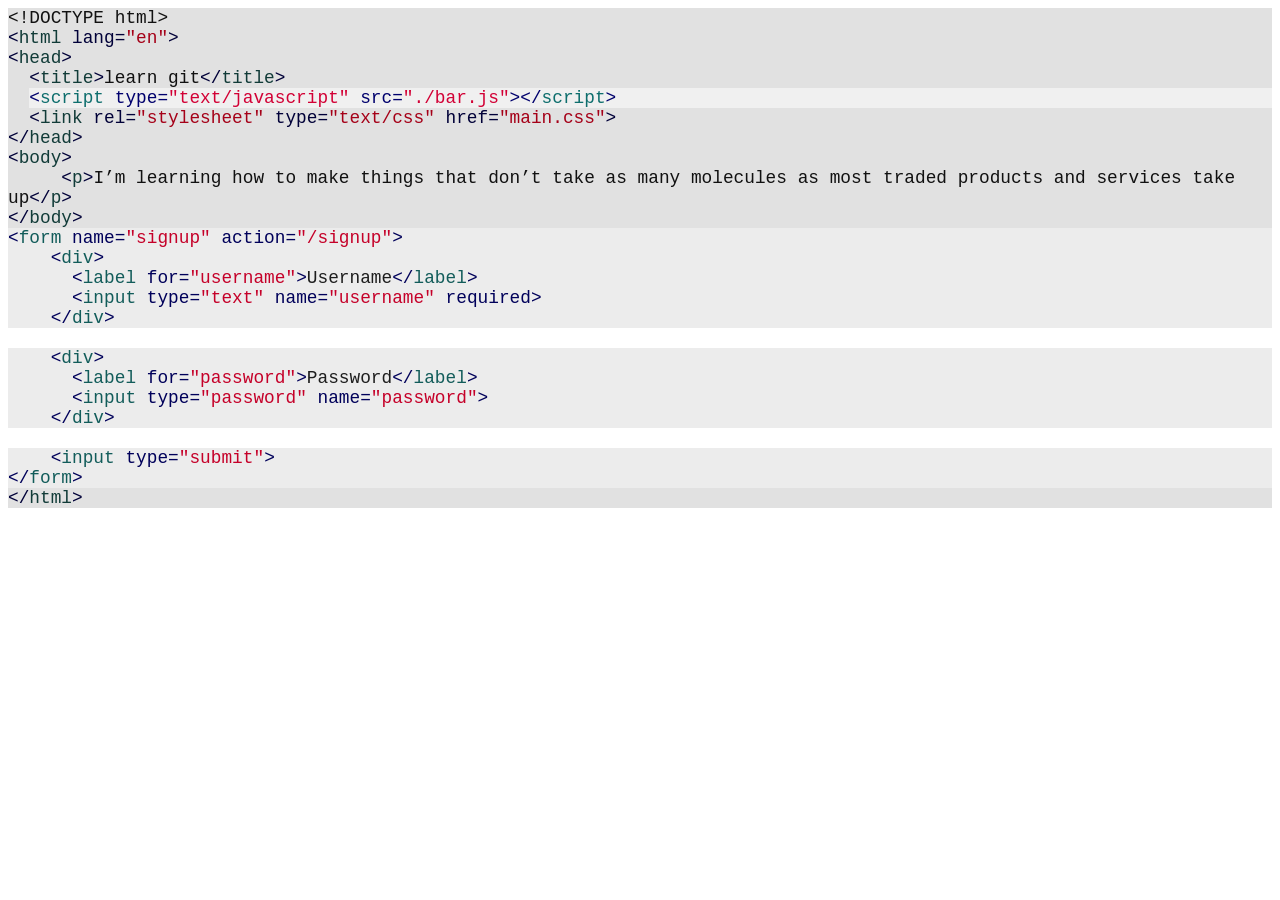
<file: index.html>
<!DOCTYPE html PUBLIC "-//W3C//DTD HTML 4.01//EN" "http://www.w3.org/TR/html4/strict.dtd">
<html>
<head>
  <meta http-equiv="Content-Type" content="text/html; charset=utf-8">
  <meta http-equiv="Content-Style-Type" content="text/css">
  <title></title>
  <meta name="Generator" content="Cocoa HTML Writer">
  <meta name="CocoaVersion" content="1671.4">
  <style type="text/css">
    p.p1 {margin: 0.0px 0.0px 0.0px 0.0px; line-height: 21.0px; font: 17.8px Courier; color: #111111; -webkit-text-stroke: #111111; background-color: #e1e1e1}
    p.p2 {margin: 0.0px 0.0px 0.0px 0.0px; line-height: 21.0px; font: 17.8px Courier; color: #000038; -webkit-text-stroke: #000038; background-color: #e1e1e1}
    p.p3 {margin: 0.0px 0.0px 0.0px 0.0px; line-height: 21.0px; font: 17.8px Courier; color: #113b38; -webkit-text-stroke: #113b38; background-color: #e1e1e1}
    p.p4 {margin: 0.0px 0.0px 0.0px 0.0px; line-height: 21.0px; font: 17.8px Courier; color: #d20035; -webkit-text-stroke: #d20035; background-color: #f0f0f0}
    p.p5 {margin: 0.0px 0.0px 0.0px 0.0px; line-height: 21.0px; font: 17.8px Courier; color: #a50018; -webkit-text-stroke: #a50018; background-color: #e1e1e1}
    p.p6 {margin: 0.0px 0.0px 0.0px 0.0px; line-height: 21.0px; font: 17.8px Courier; color: #c50029; -webkit-text-stroke: #c50029; background-color: #ececec}
    p.p7 {margin: 0.0px 0.0px 0.0px 0.0px; line-height: 21.0px; font: 17.8px Courier; color: #1d1d1d; -webkit-text-stroke: #1d1d1d; background-color: #ececec}
    p.p8 {margin: 0.0px 0.0px 0.0px 0.0px; line-height: 21.0px; font: 17.8px Courier; color: #00005a; -webkit-text-stroke: #00005a; background-color: #ececec}
    p.p9 {margin: 0.0px 0.0px 0.0px 0.0px; line-height: 21.0px; font: 17.8px Courier; color: #1d1d1d; -webkit-text-stroke: #1d1d1d}
    p.p10 {margin: 0.0px 0.0px 0.0px 0.0px; line-height: 21.0px; font: 17.8px Courier; color: #125c5a; -webkit-text-stroke: #125c5a; background-color: #ececec}
    p.p11 {margin: 0.0px 0.0px 0.0px 0.0px; line-height: 21.0px; font: 17.8px Courier; color: #113b38; -webkit-text-stroke: #113b38}
    span.s1 {font-kerning: none}
    span.s2 {font-kerning: none; color: #113b38; -webkit-text-stroke: 0px #113b38}
    span.s3 {font-kerning: none; color: #a50018; -webkit-text-stroke: 0px #a50018}
    span.s4 {font-kerning: none; color: #000038; -webkit-text-stroke: 0px #000038}
    span.s5 {font: 17.8px Courier; font-kerning: none; color: #111111; background-color: #e1e1e1; -webkit-text-stroke: 0px #111111}
    span.s6 {font-kerning: none; color: #00006d; -webkit-text-stroke: 0px #00006d}
    span.s7 {font-kerning: none; color: #0e6e6d; -webkit-text-stroke: 0px #0e6e6d}
    span.s8 {font-kerning: none; color: #111111; -webkit-text-stroke: 0px #111111}
    span.s9 {font-kerning: none; color: #00005a; -webkit-text-stroke: 0px #00005a}
    span.s10 {font-kerning: none; color: #125c5a; -webkit-text-stroke: 0px #125c5a}
    span.s11 {font-kerning: none; color: #c50029; -webkit-text-stroke: 0px #c50029}
    span.s12 {font-kerning: none; color: #1d1d1d; -webkit-text-stroke: 0px #1d1d1d}
  </style>
</head>
<body>
<p class="p1"><span class="s1">&lt;!DOCTYPE html&gt;</span></p>
<p class="p2"><span class="s1">&lt;</span><span class="s2">html</span><span class="s1"> lang=</span><span class="s3">"en"</span><span class="s1">&gt;</span></p>
<p class="p3"><span class="s4">&lt;</span><span class="s1">head</span><span class="s4">&gt;</span></p>
<p class="p1"><span class="s1"><span class="Apple-converted-space">  </span></span><span class="s4">&lt;</span><span class="s2">title</span><span class="s4">&gt;</span><span class="s1">learn git</span><span class="s4">&lt;/</span><span class="s2">title</span><span class="s4">&gt;</span></p>
<p class="p4"><span class="s5"><span class="Apple-converted-space">  </span></span><span class="s6">&lt;</span><span class="s7">script</span><span class="s6"> type=</span><span class="s1">"text/javascript"</span><span class="s6"> src=</span><span class="s1">"./bar.js"</span><span class="s6">&gt;&lt;/</span><span class="s7">script</span><span class="s6">&gt;</span></p>
<p class="p5"><span class="s8"><span class="Apple-converted-space">  </span></span><span class="s4">&lt;</span><span class="s2">link</span><span class="s4"> rel=</span><span class="s1">"stylesheet"</span><span class="s4"> type=</span><span class="s1">"text/css"</span><span class="s4"> href=</span><span class="s1">"main.css"</span><span class="s4">&gt;</span></p>
<p class="p3"><span class="s4">&lt;/</span><span class="s1">head</span><span class="s4">&gt;</span></p>
<p class="p3"><span class="s4">&lt;</span><span class="s1">body</span><span class="s4">&gt;</span></p>
<p class="p1"><span class="s1"><span class="Apple-converted-space">     </span></span><span class="s4">&lt;</span><span class="s2">p</span><span class="s4">&gt;</span><span class="s1">I’m learning how to make things that don’t take as many molecules as most traded products and services take up</span><span class="s4">&lt;/</span><span class="s2">p</span><span class="s4">&gt;</span></p>
<p class="p3"><span class="s4">&lt;/</span><span class="s1">body</span><span class="s4">&gt;</span></p>
<p class="p6"><span class="s9">&lt;</span><span class="s10">form</span><span class="s9"> name=</span><span class="s1">"signup"</span><span class="s9"> action=</span><span class="s1">"/signup"</span><span class="s9">&gt;</span></p>
<p class="p7"><span class="s1"><span class="Apple-converted-space">    </span></span><span class="s9">&lt;</span><span class="s10">div</span><span class="s9">&gt;</span></p>
<p class="p7"><span class="s1"><span class="Apple-converted-space">      </span></span><span class="s9">&lt;</span><span class="s10">label</span><span class="s9"> for=</span><span class="s11">"username"</span><span class="s9">&gt;</span><span class="s1">Username</span><span class="s9">&lt;/</span><span class="s10">label</span><span class="s9">&gt;</span></p>
<p class="p8"><span class="s12"><span class="Apple-converted-space">      </span></span><span class="s1">&lt;</span><span class="s10">input</span><span class="s1"> type=</span><span class="s11">"text"</span><span class="s1"> name=</span><span class="s11">"username"</span><span class="s1"> required&gt;</span></p>
<p class="p7"><span class="s1"><span class="Apple-converted-space">    </span></span><span class="s9">&lt;/</span><span class="s10">div</span><span class="s9">&gt;</span></p>
<p class="p9"><span class="s1"><br>
</span></p>
<p class="p7"><span class="s1"><span class="Apple-converted-space">    </span></span><span class="s9">&lt;</span><span class="s10">div</span><span class="s9">&gt;</span></p>
<p class="p7"><span class="s1"><span class="Apple-converted-space">      </span></span><span class="s9">&lt;</span><span class="s10">label</span><span class="s9"> for=</span><span class="s11">"password"</span><span class="s9">&gt;</span><span class="s1">Password</span><span class="s9">&lt;/</span><span class="s10">label</span><span class="s9">&gt;</span></p>
<p class="p6"><span class="s12"><span class="Apple-converted-space">      </span></span><span class="s9">&lt;</span><span class="s10">input</span><span class="s9"> type=</span><span class="s1">"password"</span><span class="s9"> name=</span><span class="s1">"password"</span><span class="s9">&gt;</span></p>
<p class="p7"><span class="s1"><span class="Apple-converted-space">    </span></span><span class="s9">&lt;/</span><span class="s10">div</span><span class="s9">&gt;</span></p>
<p class="p9"><span class="s1"><br>
</span></p>
<p class="p6"><span class="s12"><span class="Apple-converted-space">    </span></span><span class="s9">&lt;</span><span class="s10">input</span><span class="s9"> type=</span><span class="s1">"submit"</span><span class="s9">&gt;</span></p>
<p class="p10"><span class="s9">&lt;/</span><span class="s1">form</span><span class="s9">&gt;</span></p>
<p class="p3"><span class="s4">&lt;/</span><span class="s1">html</span><span class="s4">&gt;</span></p>
<p class="p11"><span class="s1"><br>
</span></p>
</body>
</html>
</file>
